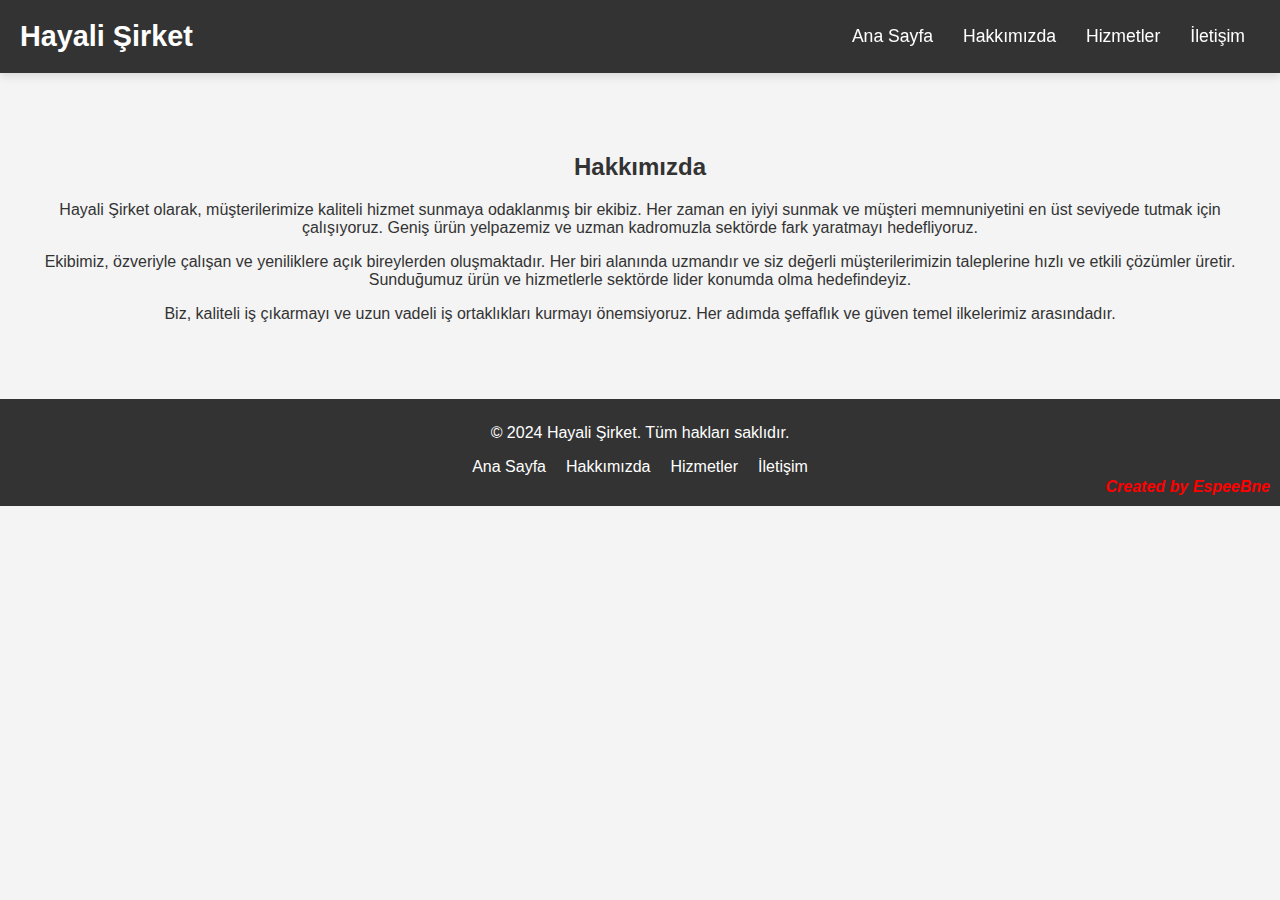
<file: Company Home Page with Flexbox/hakkimizda.html>
<!DOCTYPE html>
<html lang="tr">
<head>
    <meta charset="UTF-8">
    <meta name="viewport" content="width=device-width, initial-scale=1.0">
    <title>Hakkımızda - Hayali Şirket</title>
    <link rel="stylesheet" href="style.css">
</head>
<body>
    <header class="header">
        <div class="logo">
            <a href="index.html"><h1>Hayali Şirket</h1></a>
        </div>
        <nav class="navbar">
            <ul>
                <li><a href="index.html">Ana Sayfa</a></li>
                <li><a href="hakkimizda.html">Hakkımızda</a></li>
                <li><a href="hizmetler.html">Hizmetler</a></li>
                <li><a href="iletisim.html">İletişim</a></li>
            </ul>
        </nav>
    </header>

    <main>
        <section class="section" id="hakkimizda">
            <h2>Hakkımızda</h2>
            <p>Hayali Şirket olarak, müşterilerimize kaliteli hizmet sunmaya odaklanmış bir ekibiz. Her zaman en iyiyi sunmak ve müşteri memnuniyetini en üst seviyede tutmak için çalışıyoruz. Geniş ürün yelpazemiz ve uzman kadromuzla sektörde fark yaratmayı hedefliyoruz.</p>
            <p>Ekibimiz, özveriyle çalışan ve yeniliklere açık bireylerden oluşmaktadır. Her biri alanında uzmandır ve siz değerli müşterilerimizin taleplerine hızlı ve etkili çözümler üretir. Sunduğumuz ürün ve hizmetlerle sektörde lider konumda olma hedefindeyiz.</p>
            <p>Biz, kaliteli iş çıkarmayı ve uzun vadeli iş ortaklıkları kurmayı önemsiyoruz. Her adımda şeffaflık ve güven temel ilkelerimiz arasındadır.</p>
        </section>
    </main>

    <footer class="footer">
        <div class="container">
            <p>&copy; 2024 Hayali Şirket. Tüm hakları saklıdır.</p>
            <nav>
                <ul>
                    <li><a href="index.html">Ana Sayfa</a></li>
                    <li><a href="hakkimizda.html">Hakkımızda</a></li>
                    <li><a href="hizmetler.html">Hizmetler</a></li>
                    <li><a href="iletisim.html">İletişim</a></li>
                </ul>
            </nav>
            <p class="created-by">Created by EspeeBne</p>
        </div>
    </footer>
</body>
</html>
</file>
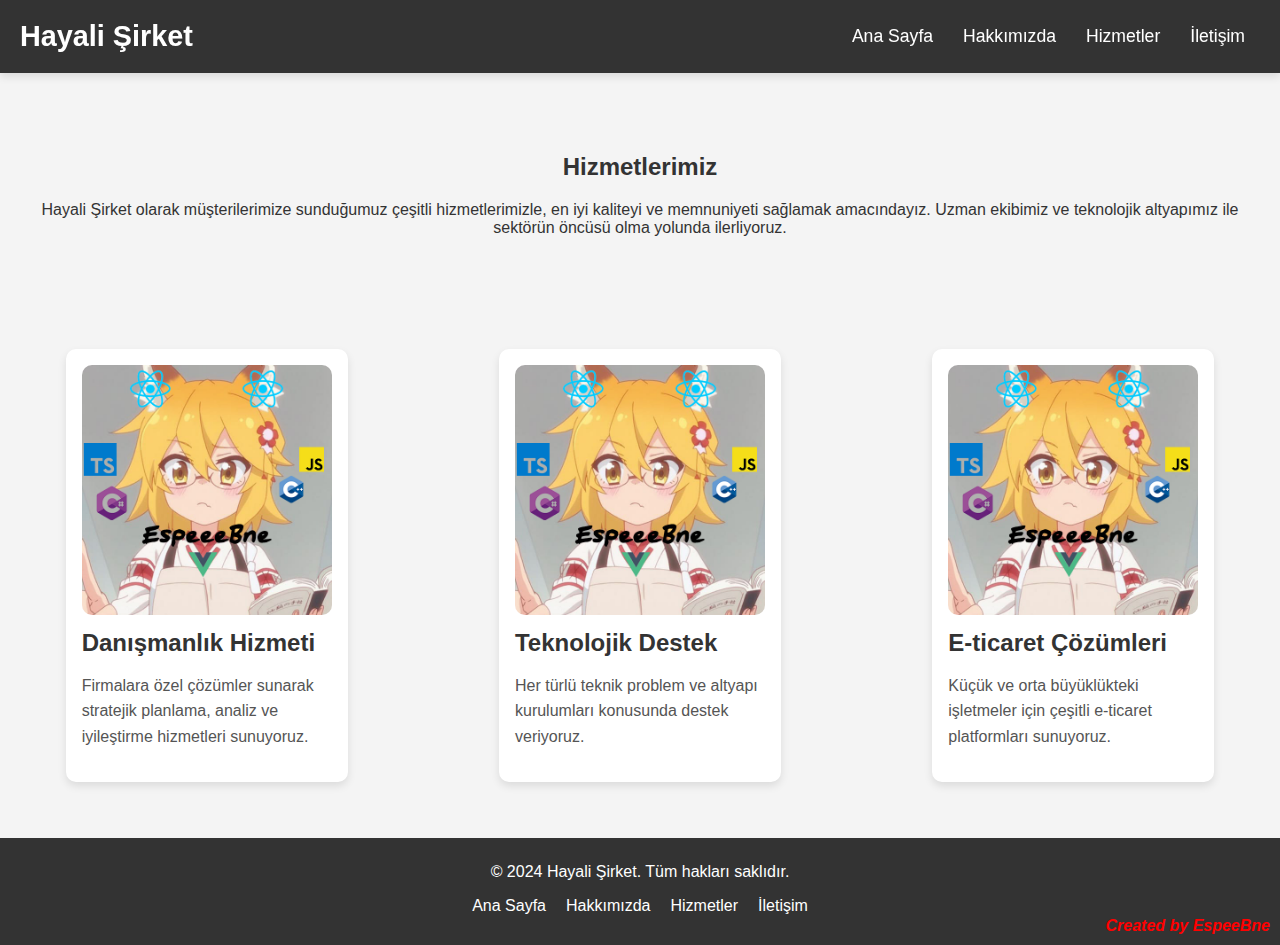
<file: Company Home Page with Flexbox/hizmetler.html>
<!DOCTYPE html>
<html lang="tr">
<head>
    <meta charset="UTF-8">
    <meta name="viewport" content="width=device-width, initial-scale=1.0">
    <title>Hayali Şirket - Hizmetlerimiz</title>
    <link rel="stylesheet" href="style.css">
</head>
<body>
    <header class="header">
        <div class="logo">
            <a href="index.html">
                <h1>Hayali Şirket</h1>
            </a>
        </div>
        <nav class="navbar">
            <ul>
                <li><a href="index.html">Ana Sayfa</a></li>
                <li><a href="hakkimizda.html">Hakkımızda</a></li>
                <li><a href="hizmetler.html">Hizmetler</a></li>
                <li><a href="iletisim.html">İletişim</a></li>
            </ul>
        </nav>
    </header>

    <main>
        <section class="section">
            <h2>Hizmetlerimiz</h2>
            <p>Hayali Şirket olarak müşterilerimize sunduğumuz çeşitli hizmetlerimizle, en iyi kaliteyi ve memnuniyeti sağlamak amacındayız. Uzman ekibimiz ve teknolojik altyapımız ile sektörün öncüsü olma yolunda ilerliyoruz.</p>
        </section>

        <section class="services">
            <div class="service-card">
                <img src="ekipuyesi2.png" alt="Danışmanlık Hizmeti">
                <h3>Danışmanlık Hizmeti</h3>
                <p>Firmalara özel çözümler sunarak stratejik planlama, analiz ve iyileştirme hizmetleri sunuyoruz.</p>
            </div>
            <div class="service-card">
                <img src="ekipuyesi2.png" alt="Teknoloji Destek">
                <h3>Teknolojik Destek</h3>
                <p>Her türlü teknik problem ve altyapı kurulumları konusunda destek veriyoruz.</p>
            </div>
            <div class="service-card">
                <img src="ekipuyesi2.png" alt="E-ticaret Çözümleri">
                <h3>E-ticaret Çözümleri</h3>
                <p>Küçük ve orta büyüklükteki işletmeler için çeşitli e-ticaret platformları sunuyoruz.</p>
            </div>
        </section>
    </main>

    <footer class="footer">
        <div class="container">
            <p>&copy; 2024 Hayali Şirket. Tüm hakları saklıdır.</p>
            <nav>
                <ul>
                    <li><a href="index.html">Ana Sayfa</a></li>
                    <li><a href="hakkimizda.html">Hakkımızda</a></li>
                    <li><a href="hizmetler.html">Hizmetler</a></li>
                    <li><a href="iletisim.html">İletişim</a></li>
                </ul>
            </nav>
            <div class="created-by">Created by EspeeBne</div>
        </div>
    </footer>
</body>
</html>
</file>
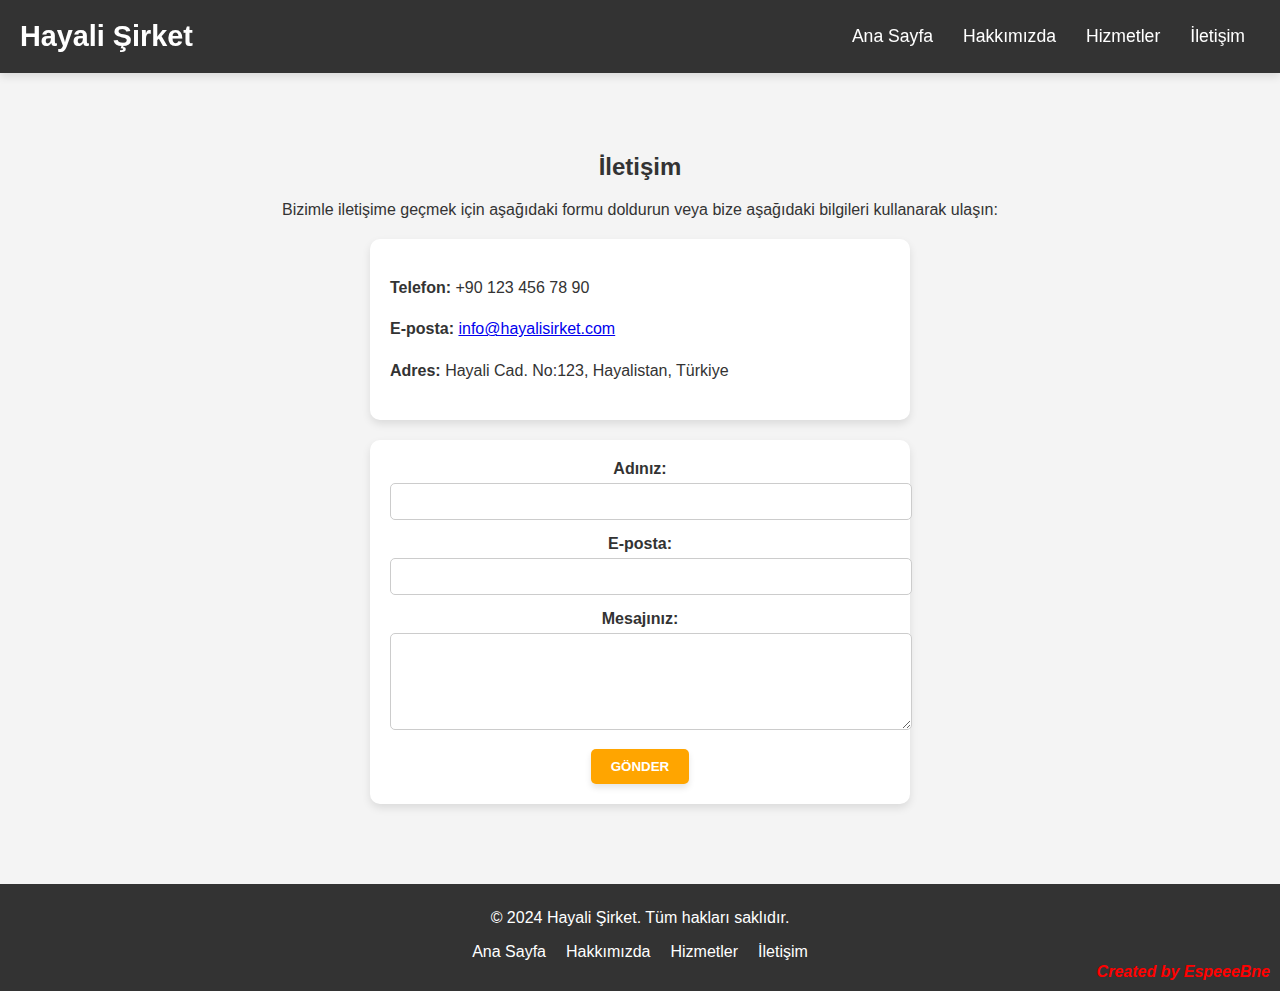
<file: Company Home Page with Flexbox/iletisim.html>
<!DOCTYPE html>
<html lang="tr">
<head>
    <meta charset="UTF-8">
    <meta name="viewport" content="width=device-width, initial-scale=1.0">
    <title>Hayali Şirket - İletişim</title>
    <link rel="stylesheet" href="style.css">
</head>
<body>
    <header class="header">
        <div class="logo">
            <h1><a href="index.html">Hayali Şirket</a></h1>
        </div>
        <nav class="navbar">
            <ul>
                <li><a href="index.html">Ana Sayfa</a></li>
                <li><a href="hakkimizda.html">Hakkımızda</a></li>
                <li><a href="hizmetler.html">Hizmetler</a></li>
                <li><a href="iletisim.html">İletişim</a></li>
            </ul>
        </nav>
    </header>

    <main>
        <section class="section" id="iletisim">
            <h2>İletişim</h2>
            <p>Bizimle iletişime geçmek için aşağıdaki formu doldurun veya bize aşağıdaki bilgileri kullanarak ulaşın:</p>

            <div class="contact-info">
                <p><strong>Telefon:</strong> +90 123 456 78 90</p>
                <p><strong>E-posta:</strong> <a href="mailto:info@hayalisirket.com">info@hayalisirket.com</a></p>
                <p><strong>Adres:</strong> Hayali Cad. No:123, Hayalistan, Türkiye</p>
            </div>

            <form class="contact-form">
                <div class="form-group">
                    <label for="name">Adınız:</label>
                    <input type="text" id="name" name="name" required>
                </div>
                <div class="form-group">
                    <label for="email">E-posta:</label>
                    <input type="email" id="email" name="email" required>
                </div>
                <div class="form-group">
                    <label for="message">Mesajınız:</label>
                    <textarea id="message" name="message" rows="5" required></textarea>
                </div>
                <button type="submit" class="button">Gönder</button>
            </form>
        </section>
    </main>

    <footer class="footer">
        <div class="container">
            <p>&copy; 2024 Hayali Şirket. Tüm hakları saklıdır.</p>
            <nav>
                <ul>
                    <li><a href="index.html">Ana Sayfa</a></li>
                    <li><a href="hakkimizda.html">Hakkımızda</a></li>
                    <li><a href="hizmetler.html">Hizmetler</a></li>
                    <li><a href="iletisim.html">İletişim</a></li>
                </ul>
            </nav>
            <p class="created-by">Created by EspeeeBne</p>
        </div>
    </footer>
</body>
</html>
</file>
<file: Company Home Page with Flexbox/style.css>
body {
    font-family: Arial, sans-serif;
    margin: 0;
    padding: 0;
    background-color: #f4f4f4;
    color: #333;
}

.header {
    background-color: #333;
    color: #fff;
    padding: 20px;
    display: flex;
    justify-content: space-between;
    align-items: center;
    box-shadow: 0 4px 8px rgba(0, 0, 0, 0.1);
    position: sticky;
    top: 0;
    z-index: 1000;
}

.logo h1 {
    margin: 0;
    font-size: 1.8em;
}

.logo a {
    text-decoration: none;
    color: #fff;
    font-weight: bold;
}

.navbar {
    background-color: rgba(51, 51, 51, 0.9);
    backdrop-filter: blur(5px);
    -webkit-backdrop-filter: blur(5px);
}

.navbar ul {
    list-style: none;
    margin: 0;
    padding: 0;
    display: flex;
}

.navbar ul li {
    margin: 0 15px;
}

.navbar ul li a {
    text-decoration: none;
    color: #fff;
    font-size: 1.1em;
    transition: color 0.3s;
}

.navbar ul li a:hover {
    color: #ffa500;
}

.section {
    padding: 60px 20px;
    text-align: center;
}

.products, .team, .services {
    display: flex;
    flex-wrap: wrap;
    justify-content: space-around;
    gap: 20px;
    margin-top: 20px;
    margin-bottom: 40px;
}

.product-card, .team-card, .service-card {
    background: #fff;
    border-radius: 10px;
    box-shadow: 0 4px 8px rgba(0, 0, 0, 0.1);
    padding: 20px;
    width: calc(25% - 1.5rem);
    max-width: 250px;
    transition: transform 0.3s;
    margin: 1rem;
}

.product-card:hover, .team-card:hover, .service-card:hover {
    transform: scale(1.05);
    box-shadow: 0 8px 16px rgba(0, 0, 0, 0.2);
    background-color: #f8f8f8;
}

.product-card img, .team-card img, .service-card img {
    width: 100%;
    height: auto;
    border-radius: 10px;
}

.product-card h3, .team-card h3, .service-card h3 {
    margin: 10px 0;
    font-size: 1.3em;
}

.footer {
    background-color: #333;
    color: #fff;
    padding: 20px;
    text-align: center;
    position: relative;
}

.footer nav ul {
    list-style: none;
    padding: 0;
    display: flex;
    justify-content: center;
    gap: 20px;
    margin-bottom: 10px;
}

.footer nav ul li a {
    text-decoration: none;
    color: #fff;
    font-size: 1em;
    transition: color 0.3s ease;
}

.footer nav ul li a:hover {
    color: #ffa500;
}

.footer p {
    margin: 5px 0;
}

.footer .created-by {
    color: rgb(255, 0, 0);
    font-weight: bold;
    position: absolute;
    animation: colorChange 5s infinite alternate;
    bottom: 10px;
    right: 10px;
    margin: 0;
    font-style: italic;
}

@keyframes colorChange {
    0% { color: rgb(255, 0, 0); }
    33% { color: rgb(0, 255, 0); }
    66% { color: rgb(0, 0, 255); }
    100% { color: rgb(255, 255, 0); }
}

.intro {
    max-width: 800px;
    margin: 0 auto;
    font-size: 1.2em;
    line-height: 1.6;
    color: #555;
}

.button {
    background-color: #ffa500;
    color: #fff;
    border: none;
    padding: 12px 24px;
    text-transform: uppercase;
    font-weight: bold;
    border-radius: 5px;
    transition: background-color 0.3s;
    cursor: pointer;
    box-shadow: 0 4px 6px rgba(0, 0, 0, 0.1);
}

.button:hover {
    background-color: #ff7f00;
}

.card-hover {
    transition: all 0.3s ease-in-out;
}

.card-hover:hover {
    transform: translateY(-10px);
    box-shadow: 0px 10px 15px rgba(0, 0, 0, 0.2);
}

body::selection {
    background: #333;
    color: #fff;
}

.service-card {
    padding: 1rem;
    width: calc(25% - 1.5rem);
    max-width: 250px;
}

.service-card h3 {
    color: #333;
    margin-bottom: 1rem;
    font-size: 1.5rem;
}

.service-card p {
    color: #555;
    line-height: 1.6;
}


.navbar {
    background-color: rgba(51, 51, 51, 0.9);
    backdrop-filter: blur(5px);
    -webkit-backdrop-filter: blur(5px);
}

.service-card:hover {
    background-color: #f8f8f8;
}

.header {
    position: sticky;
    top: 0;
    z-index: 1000;
}

.button {
    padding: 12px 24px;
}

.team-card {
    cursor: pointer;
}


.contact-info {
    background-color: #fff;
    border-radius: 10px;
    box-shadow: 0 4px 8px rgba(0, 0, 0, 0.1);
    padding: 20px;
    max-width: 500px;
    margin: 20px auto;
    text-align: left;
    line-height: 1.6;
}

.contact-form {
    background-color: #fff;
    border-radius: 10px;
    box-shadow: 0 4px 8px rgba(0, 0, 0, 0.1);
    padding: 20px;
    max-width: 500px;
    margin: 20px auto;
}

.form-group {
    margin-bottom: 15px;
}

.form-group label {
    display: block;
    font-weight: bold;
    margin-bottom: 5px;
}

.form-group input,
.form-group textarea {
    width: 100%;
    padding: 10px;
    border-radius: 5px;
    border: 1px solid #ccc;
}

.button {
    background-color: #ffa500;
    color: #fff;
    border: none;
    padding: 10px 20px;
    text-transform: uppercase;
    font-weight: bold;
    border-radius: 5px;
    transition: background-color 0.3s;
    cursor: pointer;
}

.button:hover {
    background-color: #ff7f00;
}
</file>
